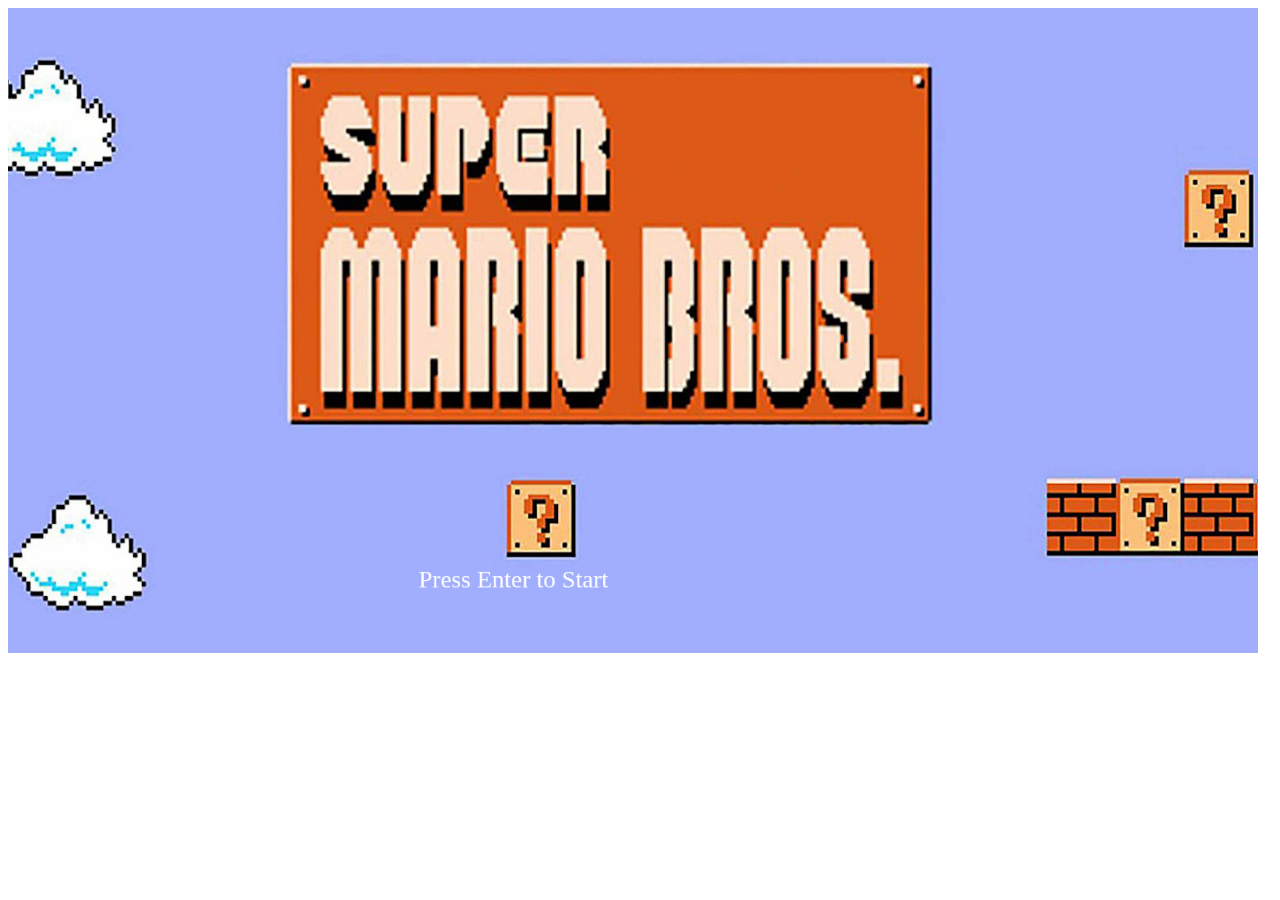
<file: index.html>
<!DOCTYPE html>
<html>
<head>
    <meta charset="UTF-8">
    <title>Document</title>
    <link rel="stylesheet" href="./css/style.css">
</head>
<body>
    <div id="container">
        <div id="top-left">
            
        </div>
        <div id="press">  &nbsp

        </div>
        <div id="status"> &nbsp
            
        </div>
        <main>
            <canvas id="canvas">
                &nbsp
            </canvas>
        </main>
        
            
       
        
    
    </div>
   

    <script src="./js/script.js">

    </script>

</body>
</html>
</file>
<file: css/style.css>
body{
    text-align: center;
    width: 1250px;
    height: 600px;
    
    justify-content: center;
    align-items: center;
    
}
main{
    height: 600px;
    display: flex;
}
#container{
    background-color: rgb(13, 170, 232);
    background-image: url("../images/super-mario-bros.jpeg");
    background-size: cover;
    justify-content: center;
    align-items: center;
    text-align: center;
    display: grid;
    grid-template-columns: .25fr .5fr .25fr;
    /* grid-template-rows: 0.2fr 0.4fr 0.4fr; */
    grid-template-areas: "top1 top2 top3"
                         "game game game"
                         "game game game"

}
#canvas{
    height: 740px;
}

#top-left{
    grid-area: top1;
    display: flex;
}
#status{
    font-size: 40px;
    color: whitesmoke;
    font-family: Arial, Helvetica, sans-serif;
    font-weight: bold;
    text-align: center;
    align-content: center;
    justify-content: center;
    grid-area: top3;
}
#press{
    font-size: 40px;
    color: white;
    font-family: 'Franklin Gothic Medium', 'Arial Narrow', Arial, sans-serif;
    grid-area: top2;
    text-align: center;
}
main{
    grid-area: game;
    z-index: 0;
}
</file>
